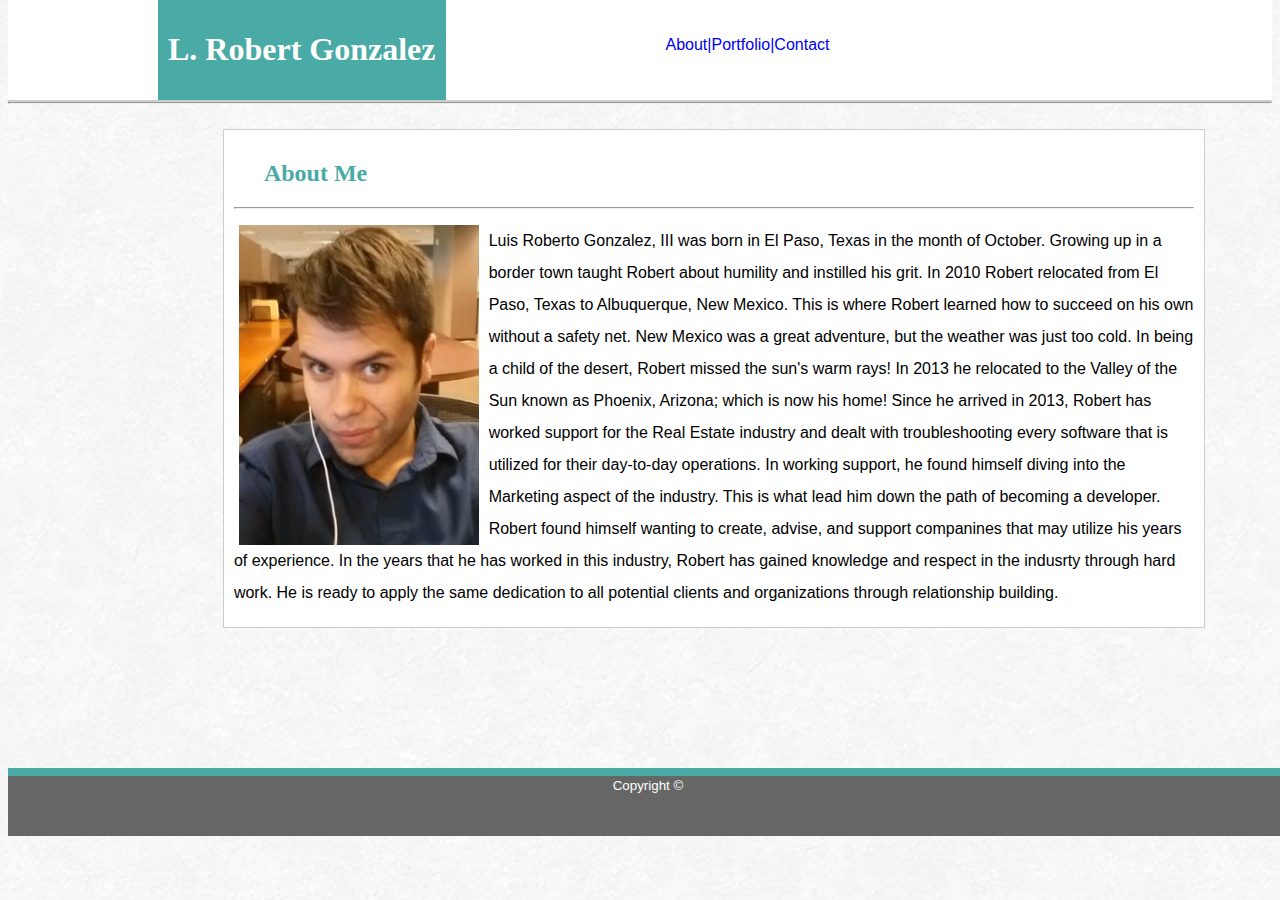
<file: index.html>
<!DOCTYPE html>
<html>
    <head>
        <title>L. Robert Gonzalez</title>
        <meta charest="UTF-8">
        <link rel="stylesheet"  type="text/css" href="assets/css/style.css">
    </head>
    <body>
        <div class="navbar">
        <header>
            <h1>L. Robert Gonzalez</h1>
        </header>
                <div class="links">
                <ul>
                    <li><a href="index.html">About|</a></li>
                    <li><a href="portfolio.html">Portfolio|</a></li>
                    <li><a href="contact.html">Contact</a></li>
                </ul>
                </div>
        </div>
        <hr>
        <section class="bio">
        <h2> About Me </h2>
        <hr>
    <div class="content-about">
       <p><img src="assets/images/Me2.png" alt="L.Robert Gonzalez, III"> Luis Roberto Gonzalez, III was born in El Paso, Texas in the month of October. Growing up in a border town taught Robert about humility and instilled his grit. In 2010 Robert relocated from El Paso, Texas to Albuquerque, New Mexico. This is where Robert learned how to succeed on his own without a safety net. New Mexico was a great adventure, but the weather was just too cold. In being a child of the desert, Robert missed the sun's warm rays! 
        In 2013 he relocated to the Valley of the Sun known as Phoenix, Arizona; which is now his home! Since he arrived in 2013, Robert has worked support for the Real Estate industry and dealt with troubleshooting every software that is utilized for their day-to-day operations. In working support, he found himself diving into the Marketing aspect of the industry. This is what lead him down the path of becoming a developer. Robert found himself wanting to create, advise, and support companines that may utilize his years of experience. 
        In the years that he has worked in this industry, Robert has gained knowledge and respect in the indusrty through hard work. He is ready to apply the same dedication to all potential clients and organizations through relationship building.</p>
       </section>
    </div>
    </body>
    <footer>
        <small>Copyright &#169;</small>
        <br>
    </footer>
</html>
</file>
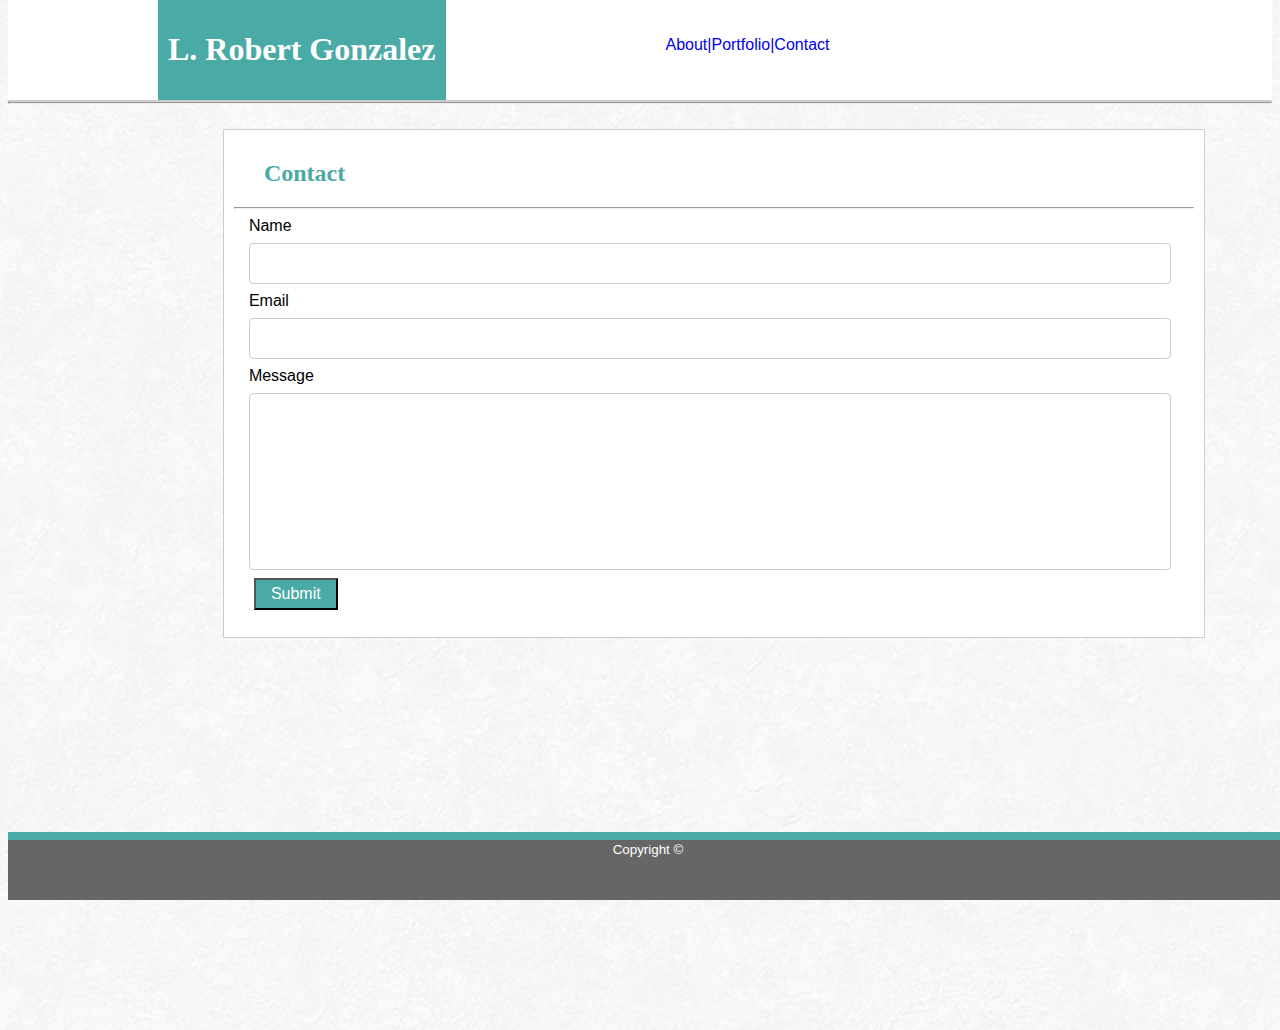
<file: contact.html>
<!DOCTYPE html>
<html>
    <head>
        <title>L. Robert Gonzalez</title>
        <meta charest="UTF-8">
        <link rel="stylesheet"  type="text/css" href="assets/css/style2.css">
    </head>
    <body>
        <div class="navbar">
        <header>
            <h1>L. Robert Gonzalez</h1>
        </header>
                <div class="links">
                <ul>
                    <li><a href="index.html">About|</a></li>
                    <li><a href="portfolio.html">Portfolio|</a></li>
                    <li><a href="contact.html">Contact</a></li>
                </ul>
                </div>
        </div>
        <hr>
        <section class="bio">
        <h2> Contact </h2>
        <hr>
    <div class="form">
      <form action="" method="">
        <label for="fullname">Name</label>
        <input type="text" id="fullname" name="fullname" required="">
        <label for="email">Email</label>
        <input type="text" id="email" name="email" required="">
        <label for="message">Message</label>
        <input type="text" id="message" name="message">
        <input type="submit" value="Submit">
        </form>
       </section>
    </div>
    </body>
    <footer>
        <small>Copyright &#169;</small>
        <br>
    </footer>
</html>
</file>
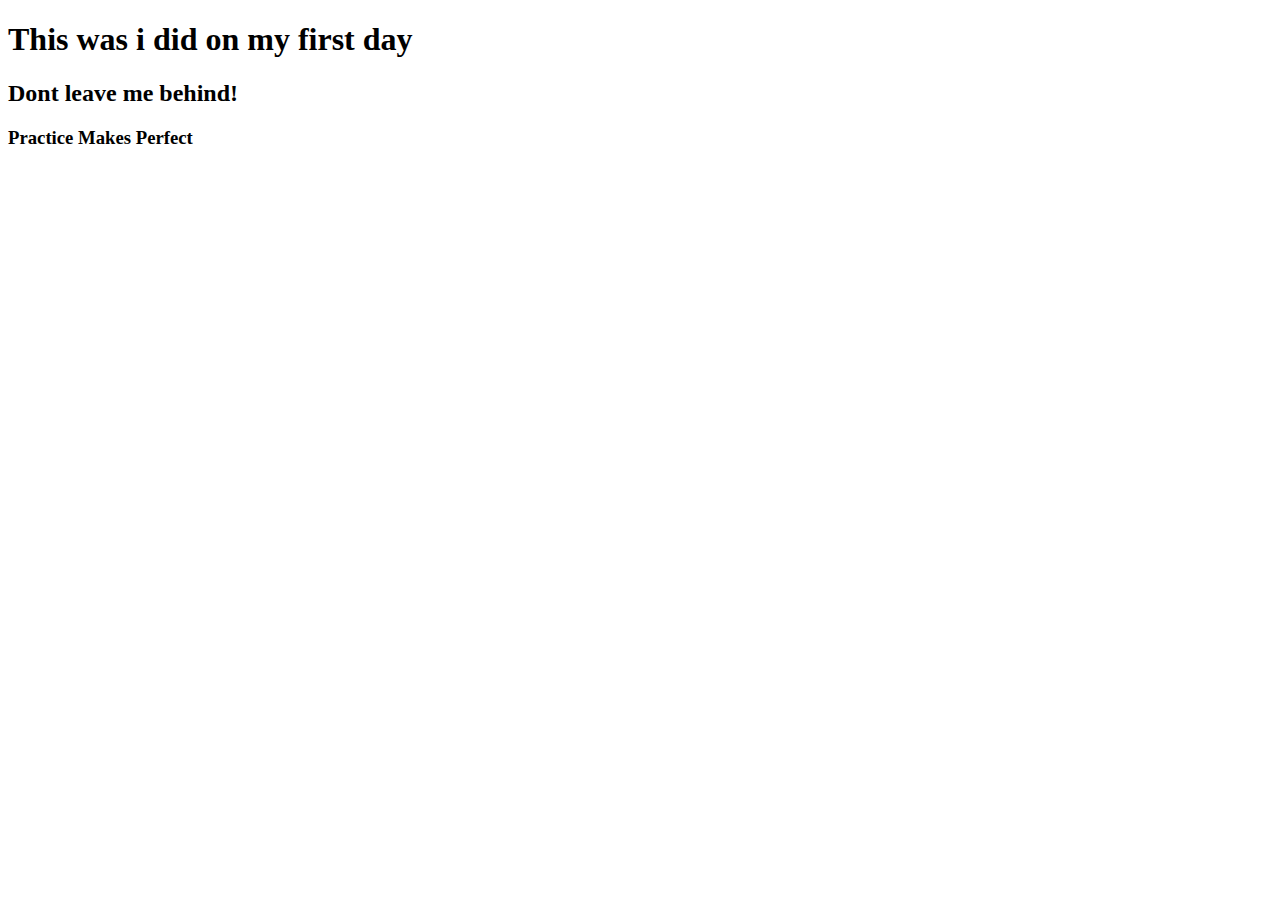
<file: first-day.html>
<!DOCTYPE html>
<html>
    <head>
        <title>Project Name</title>
    </head>
    <body>
        <h1>This was i did on my first day</h1>
        <h2>Dont leave me behind!</h2>
        <h3>Practice Makes Perfect</h3>        
    </body>
</html>
</file>
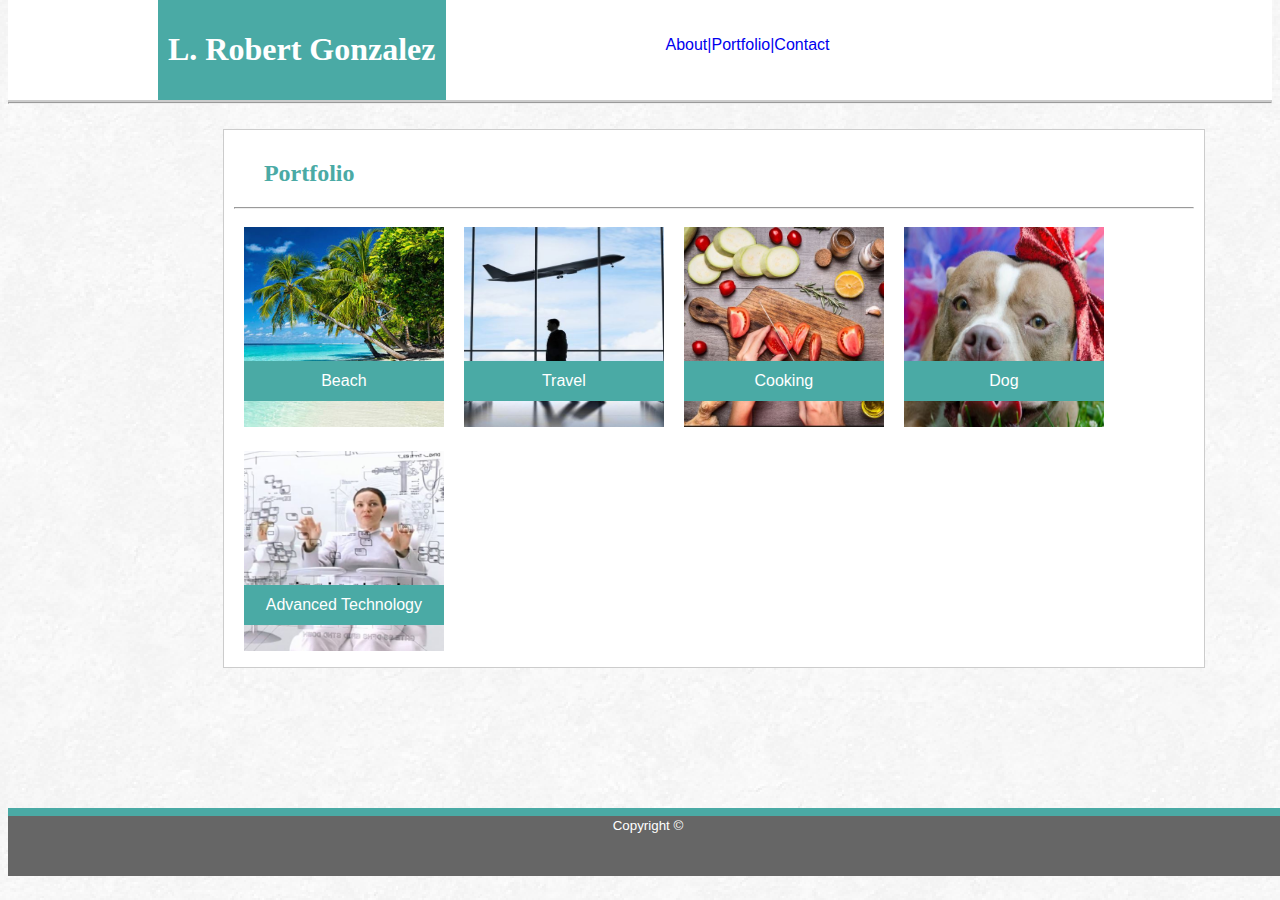
<file: portfolio.html>
<!DOCTYPE html>
<html>
    <head>
        <title>L. Robert Gonzalez</title>
        <meta charest="UTF-8">
        <link rel="stylesheet"  type="text/css" href="assets/css/style3.css">
    </head>
    <body>
        <div class="navbar">
        <header>
            <h1>L. Robert Gonzalez</h1>
        </header>
                <div class="links">
                <ul>
                    <li><a href="index.html">About|</a></li>
                    <li><a href="portfolio.html">Portfolio|</a></li>
                    <li><a href="contact.html">Contact</a></li>
                </ul>
                </div>
        </div>
        <hr>
        <section>
        <h2> Portfolio </h2>
        <hr>
            <div class="images">
                <div class="portfolio">
                <img src="assets/images/Beach.jpg" alt="Beach" width="200px" height="200px">
                <div class="text_overlay">Beach</div>
            </div>
                <div class="portfolio">
                <img src="assets/images/Travel.jpg" alt="Travel" width="200px" height="200px">
                <div class="text_overlay">Travel</div>
            </div>
                <div class="portfolio">
                <img src="assets/images/Cooking.jpg" alt="Cooking" width="200px" height="200px">
                <div class="text_overlay">Cooking</div>
            </div>
                <div class="portfolio">
                <img src="assets/images/Dogs.jpg" alt="Dog" width="200px" height="200px">
                <div class="text_overlay">Dog</div>
            </div>
                <div class="portfolio">
                <img src="assets/images/Advanced Technology.jpg" alt="Advanced Technology" width="200px" height="200px">
                <div class="text_overlay">Advanced Technology</div>
            </div>
            </div>
        </section>
    </body>
        <footer>
                <small>Copyright &#169;</small>
            <br>
        </footer>
</html>
</file>
<file: assets/css/style.css>
body {
    margin-top: 0%;
    background-image: url(../images/redox_01_@2X.png);

}

.navbar {
    display:flex;
    background-color: #ffffff;
    border-bottom:2px solid #cccccc;

}

header {
    display:inline-block;
    padding:10px;
    margin:150px;
    margin-top:0%;
    margin-bottom:0%;
    background-color: #4aaaa5;
    color: white; 
    font-family:'Georgia', Times, Times New Roman, serif;
    
        
}

hr {
    margin-top: 0%;
}

.links {
    display: inline-block;
    padding: 20px;
    text-decoration: none;
    font-family: Arial, Helvetica, sans-serif;
}

ul {
    list-style: none;
    display: flex;
    margin-left: 10px; 
    color: #777777;
    
}

ul li a{
    text-decoration: none;
    
}
.bio {
    width: 960px;
    padding: 10px;
    padding-bottom: 2px;
    border: 1px solid #cccccc;
    margin-top: 2%;
    margin-right: 10%;
    margin-left: 17%;
    margin-bottom: 140px;
    resize: vertical;
    background-color: #ffffff;
    
}

.content-about:after {
    content: "";
    display: table;
    clear: both;

}
    h2 {
    font-family:'Georgia', Times, Times New Roman, serif;
    color: #4aaaa5;
    margin-left: 30px;

}

img {
    float: left;
    height: 20em;
    margin-right: 10px;
    margin-left: 5px;
}

p {
    font-family: Arial, Helvetica, sans-serif;
    line-height: 200%;

}
footer {
    border-top: 8px solid #4aaaa5;
    background-color: #666666;
    position: sticky;
    bottom: 0;
    width: 100vw;
    height:60px;
    margin-top:5%;
    font-family: Arial, Helvetica, sans-serif;
    text-align: center;
    color: #ffffff;
}
</file>
<file: assets/css/style2.css>
body {
    margin-top: 0%;
    background-image: url(../images/redox_01_@2X.png);

}

.navbar {
    display:flex;
    background-color: #ffffff;
    border-bottom:2px solid #cccccc;

}

header {
    display:inline-block;
    padding:10px;
    margin:150px;
    margin-top:0%;
    margin-bottom:0%;
    background-color: #4aaaa5;
    color: white; 
    font-family:'Georgia', Times, Times New Roman, serif;
    
        
}

hr {
    margin-top: 0%;
}

.links {
    display: inline-block;
    padding: 20px;
    text-decoration: none;
    font-family: Arial, Helvetica, sans-serif;
}

ul {
    list-style: none;
    display: flex;
    margin-left: 10px; 
    color: #777777;
    
}

ul li a{
    text-decoration: none;
    
}
.bio {
    width: 960px;
    padding: 10px;
    padding-bottom: 2px;
    border: 1px solid #cccccc;
    margin-top: 2%;
    margin-right: 10%;
    margin-left: 17%;
    margin-bottom: 140px;
    resize: vertical;
    background-color: #ffffff;
    
}

.form {
    display: flex;
    flex-direction: column;
    width: 0;
    margin-top: 0px;
    margin-right: 10px;
    margin-bottom: 20px;
    margin-left: 10px;
    padding-top: 5px
    padding-right: 5px;
    padding-bottom: 5px;
    padding-left: 5px;
    font-family: Arial, Helvetica, sans-serif;
}

input[type=text] {
    border: 1px solid #ccc;
    border-radius: 4px;
    display: inline-block;
    margin: 8px 0;
    padding: 12px 10px;
    width: 900px;

}

    h2 {
    font-family:'Georgia', Times, Times New Roman, serif;
    color: #4aaaa5;
    margin-left: 30px;

}

input[type=submit] {
    align-items: center;
    background-color: #4aaaa5;
    color: #fff;
    font-size: 1em;
    justify-content: flex-start;
    margin-left: 5px;
    padding: 5px 15px;
  
}

input[id=message] {
    padding: 80px 10px;

}

footer {
    border-top: 8px solid #4aaaa5;
    background-color: #666666;
    position: sticky;
    bottom: 0;
    width: 100vw;
    height:60px;
    margin-top:25%;
    font-family: Arial, Helvetica, sans-serif;
    text-align: center;
    color: #ffffff;
}
</file>
<file: assets/css/style3.css>
body {
    margin-top: 0%;
    background-image: url(../images/redox_01_@2X.png);

}

.navbar {
    display:flex;
    background-color: #ffffff;
    border-bottom:2px solid #cccccc;

}

header {
    display:inline-block;
    padding:10px;
    margin:150px;
    margin-top:0%;
    margin-bottom:0%;
    background-color: #4aaaa5;
    color: white; 
    font-family:'Georgia', Times, Times New Roman, serif;
    
        
}

hr {
    margin-top: 0%;
}

.links {
    display: inline-block;
    padding: 20px;
    text-decoration: none;
    font-family: Arial, Helvetica, sans-serif;
}

ul {
    list-style: none;
    display: flex;
    margin-left: 10px; 
    color: #777777;
    
}

ul li a{
    text-decoration: none;
    
}
section {
    width: 960px;
    padding: 10px;
    padding-bottom: 2px;
    border: 1px solid #cccccc;
    margin-top: 2%;
    margin-right: 10%;
    margin-left: 17%;
    margin-bottom: 140px;
    resize: vertical;
    background-color: #ffffff;
    
}

.images {
    display: flex;
    flex-wrap: wrap;
    font-family: Arial, Helvetica, sans-serif
}
.portfolio {
    position: relative;
    margin: 10px;
}
.text_overlay {
    display: flex;
    position: absolute;
    bottom: 30px;
    width: 200px;
    height: 40px;
    background-color: #4aaaa5;
    font-family: Arial, Helvetica, sans-serif;
    color: #ffffff;
    justify-content: center;
    align-items: center;

}

h2 {
    font-family:'Georgia', Times, Times New Roman, serif;
    color: #4aaaa5;
    margin-left: 30px;

}



footer {
    border-top: 8px solid #4aaaa5;
    background-color: #666666;
    position: sticky;
    bottom: 0;
    width: 100vw;
    height:60px;
    margin-top:10%;
    font-family: Arial, Helvetica, sans-serif;
    text-align: center;
    color: #ffffff;
}
</file>
